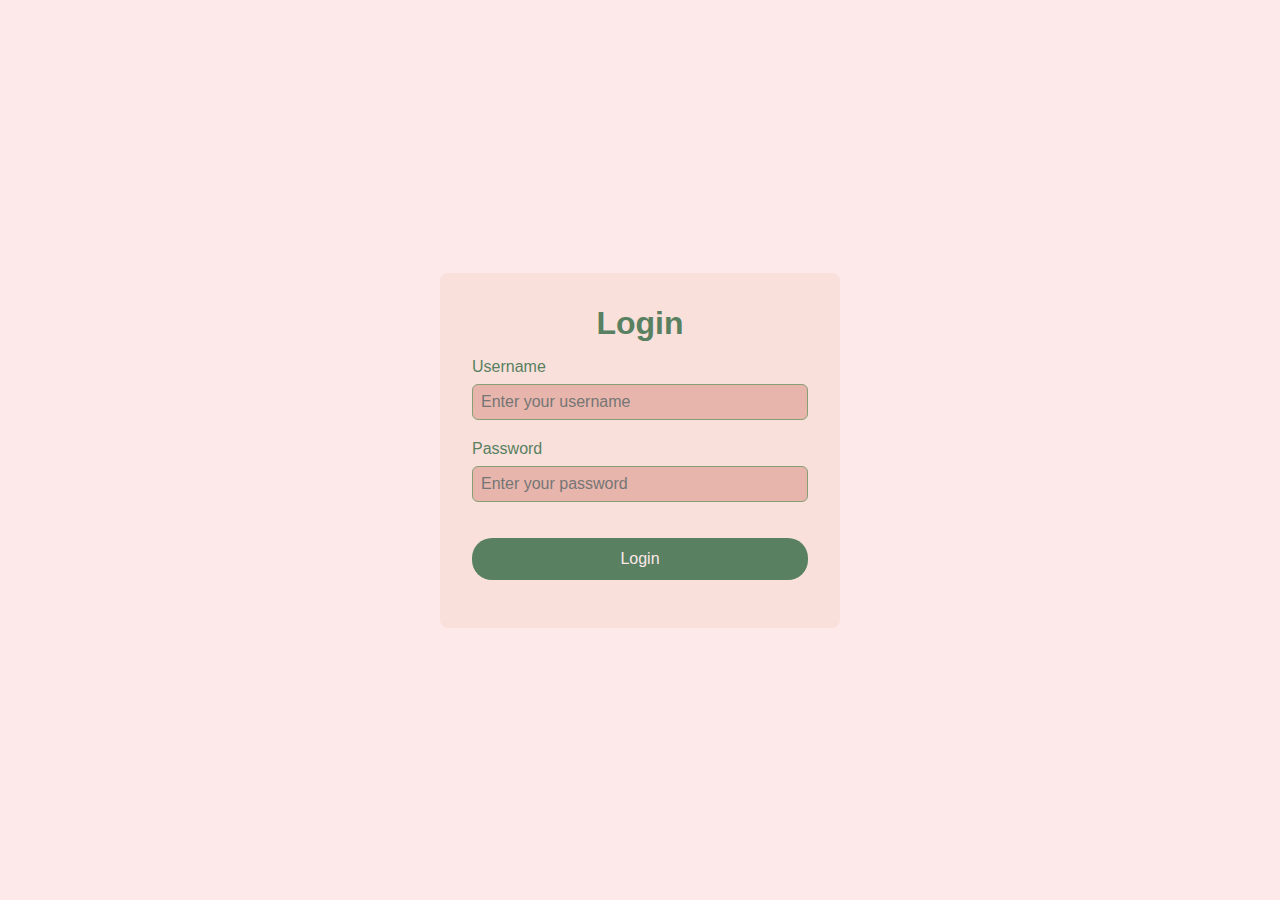
<file: index.html>
<!DOCTYPE html>
<html lang="en">
<head>
  <meta charset="UTF-8" />
  <meta name="viewport" content="width=device-width, initial-scale=1.0"/>
  <title>Login</title>
  <link rel="stylesheet" href="styles.css" />
</head>
<body>
  <div class="container">
    <h1>Login</h1>
    <form id="loginForm">
      <div class="form-group">
        <label for="username">Username</label>
        <input 
          type="text" 
          id="username" 
          name="username" 
          placeholder="Enter your username" 
          required
        />
      </div>
      <div class="form-group">
        <label for="password">Password</label>
        <input 
          type="password" 
          id="password" 
          name="password" 
          placeholder="Enter your password" 
          required
        />
      </div>
      <button type="submit" id="loginButton">Login</button>
    </form>
    <div id="message"></div>
  </div>

  <script src="js/login.js"></script>
</body>
</html>
</file>
<file: styles.css>
/* Color Palette
   #588061
   #869F77
   #FDE9EA
   #F9E0DB
   #E7B5AC
*/

/* Reset default browser styles */
* {
    margin: 0;
    padding: 0;
    box-sizing: border-box;
  }
  
  /* Simple sans-serif font for the body */
  body {
    font-family: Arial, sans-serif;
    background-color: #FDE9EA;
    display: flex;
    justify-content: center;
    align-items: center;
    min-height: 100vh;
  }
  
  /* Container for forms and pages */
  .container {
    background-color: #F9E0DB;
    padding: 2rem;
    border-radius: 8px;
    width: 400px; /* Slightly wider to fit the video player */
    text-align: center;
  }
  
  /* Headings */
  h1, h2 {
    margin-bottom: 1rem;
    color: #588061;
  }
  
  /* Paragraphs, etc. */
  p {
    margin-bottom: 0.75rem;
    color: #588061;
  }
  
  /* Form groups */
  .form-group {
    margin-bottom: 1.25rem;
    text-align: left;
  }
  
  label {
    display: block;
    margin-bottom: 0.5rem;
    color: #588061;
  }
  
  /* Inputs */
  input[type="text"],
  input[type="password"] {
    width: 100%;
    padding: 0.5rem;
    border: 1px solid #869F77;
    border-radius: 6px;
    background-color: #E7B5AC;
    color: #588061;
    font-size: 1rem;
  }
  
  /* Rounded rectangle button */
  button {
    width: 100%;
    padding: 0.75rem;
    border: none;
    border-radius: 20px;
    background-color: #588061;
    color: #FDE9EA;
    font-size: 1rem;
    cursor: pointer;
    transition: background-color 0.3s ease;
    margin-top: 1rem;
  }
  
  button:hover {
    background-color: #869F77;
  }
  
  /* Links for video titles */
  a {
    color: #588061;
    text-decoration: none;
    font-size: 1rem;
    margin: 0.5rem 0;
    display: inline-block;
  }
  
  a:hover {
    text-decoration: underline;
  }
  
  /* Message display on login page */
  #message {
    margin-top: 1rem;
    text-align: center;
    color: #588061;
  }
  
  /* Video player styling */
  #videoPlayer {
    margin-top: 1rem;
    background-color: #000; /* so the video area is visible even if no stream */
  }
</file>
